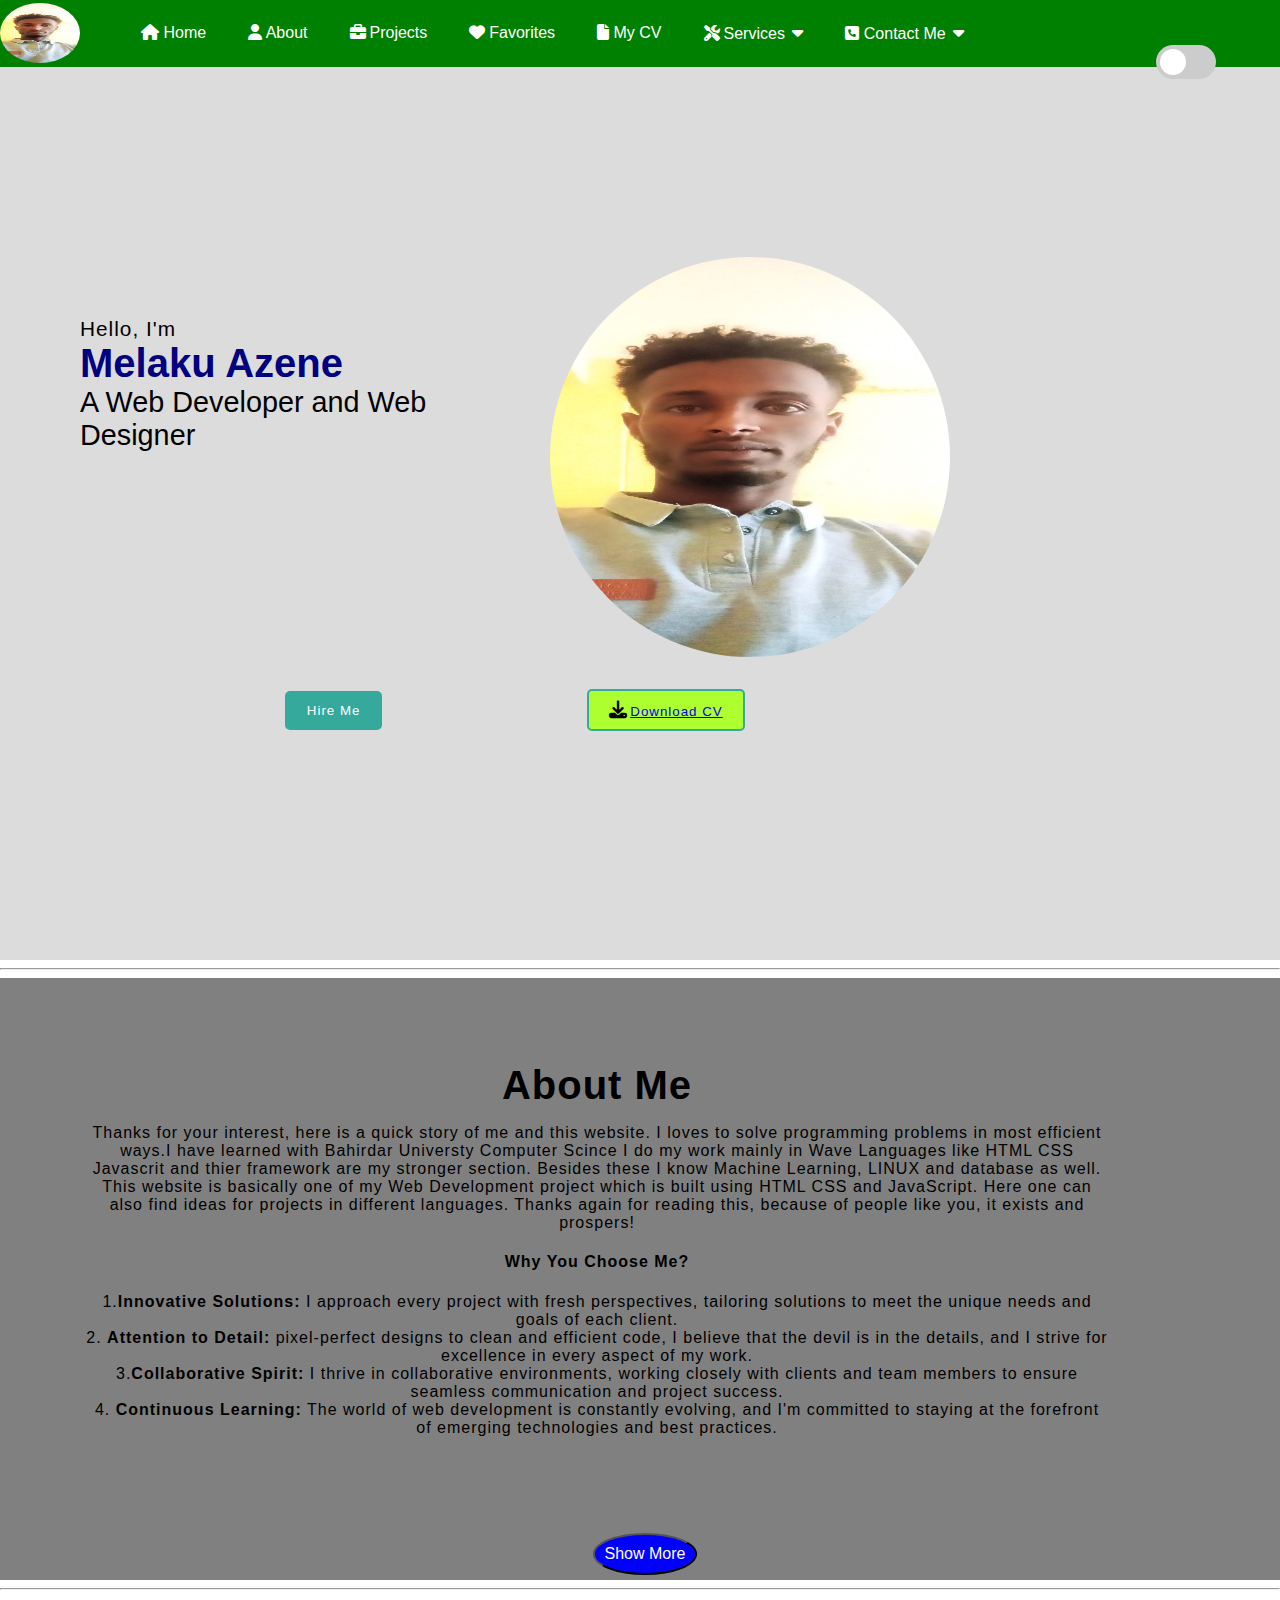
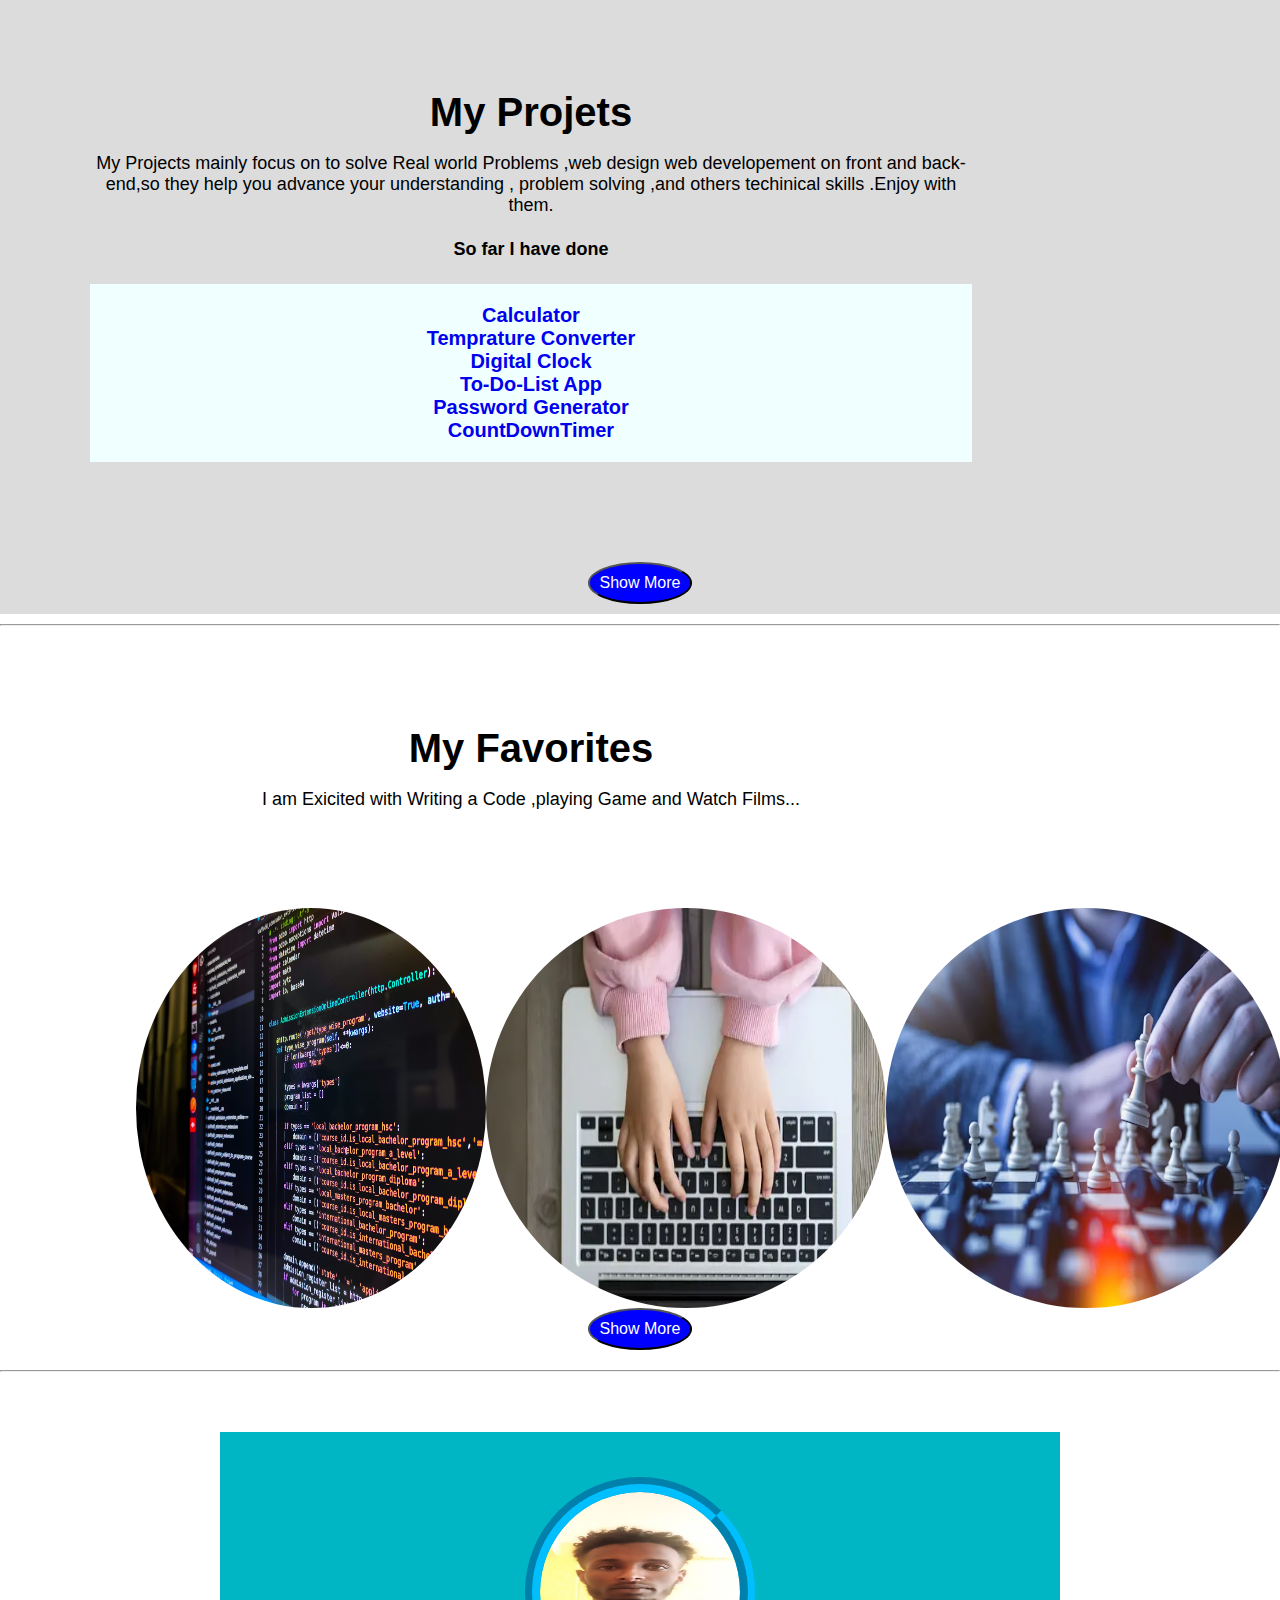
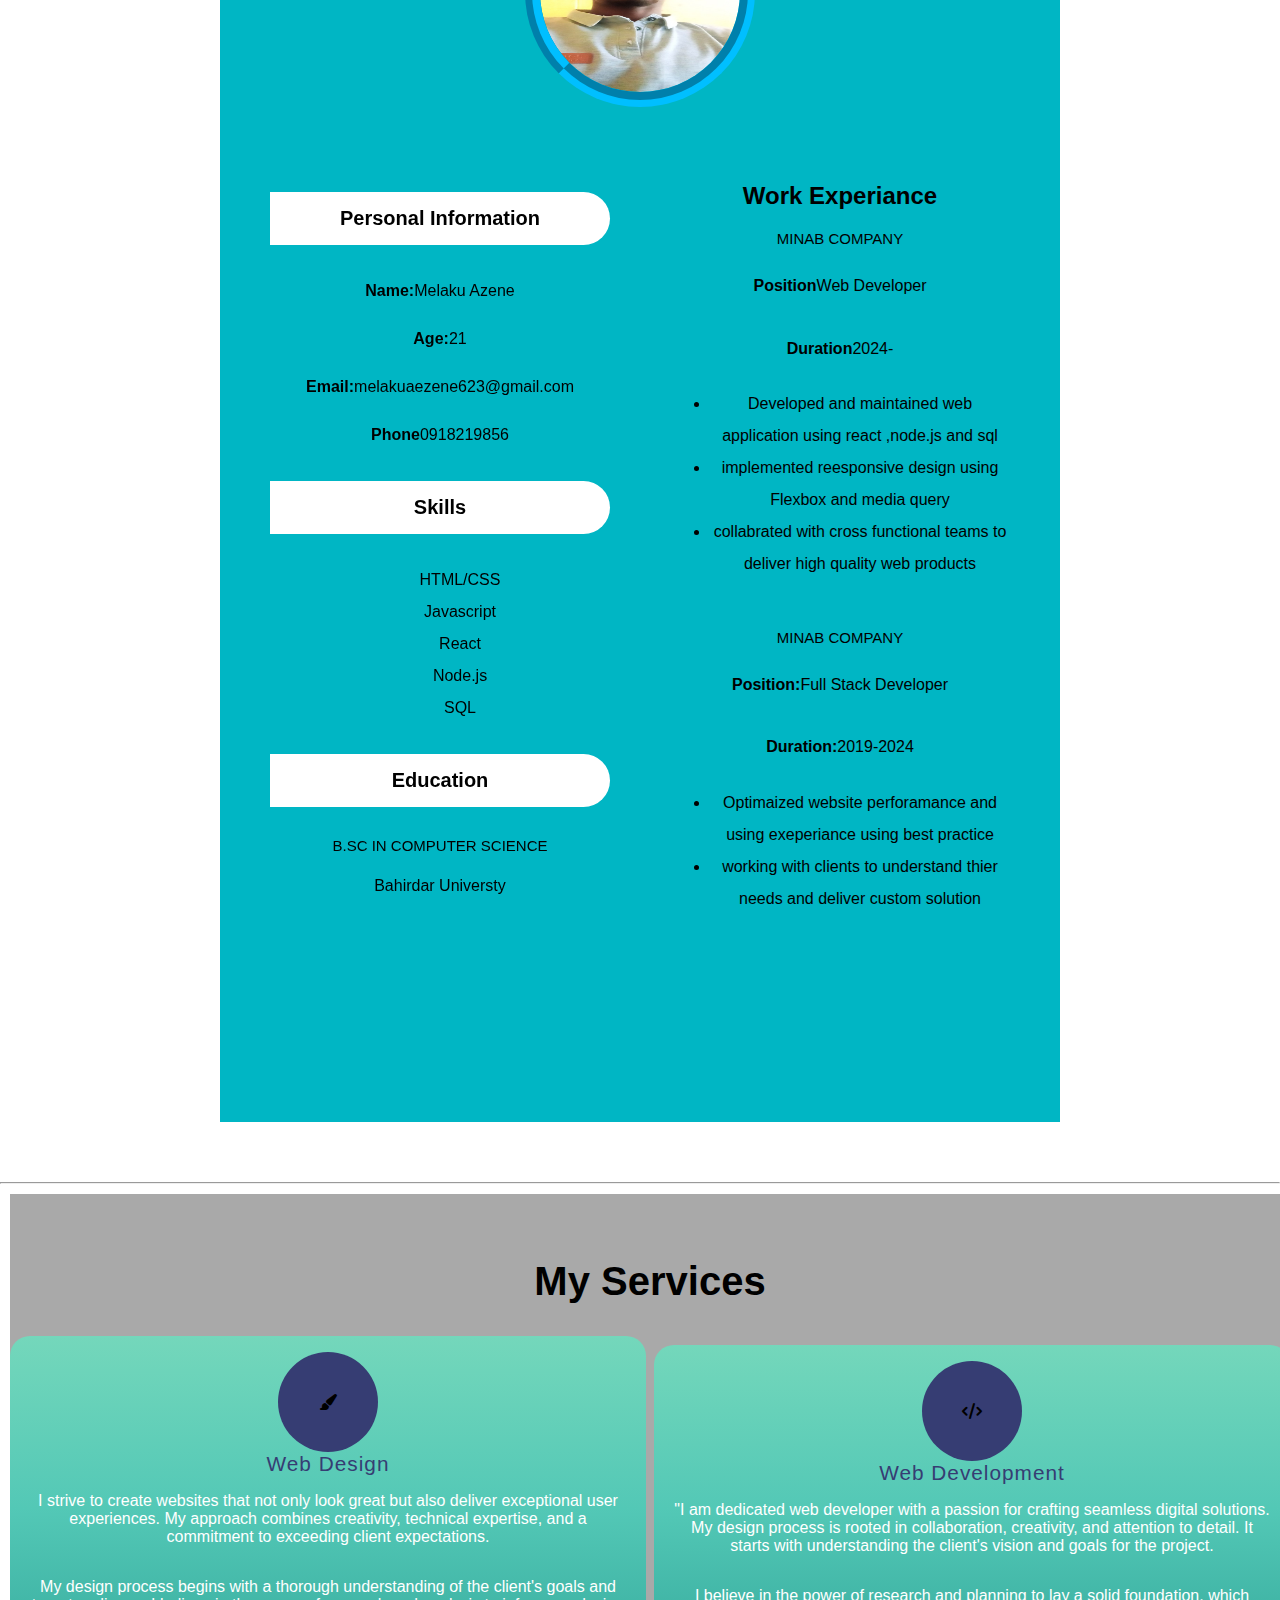
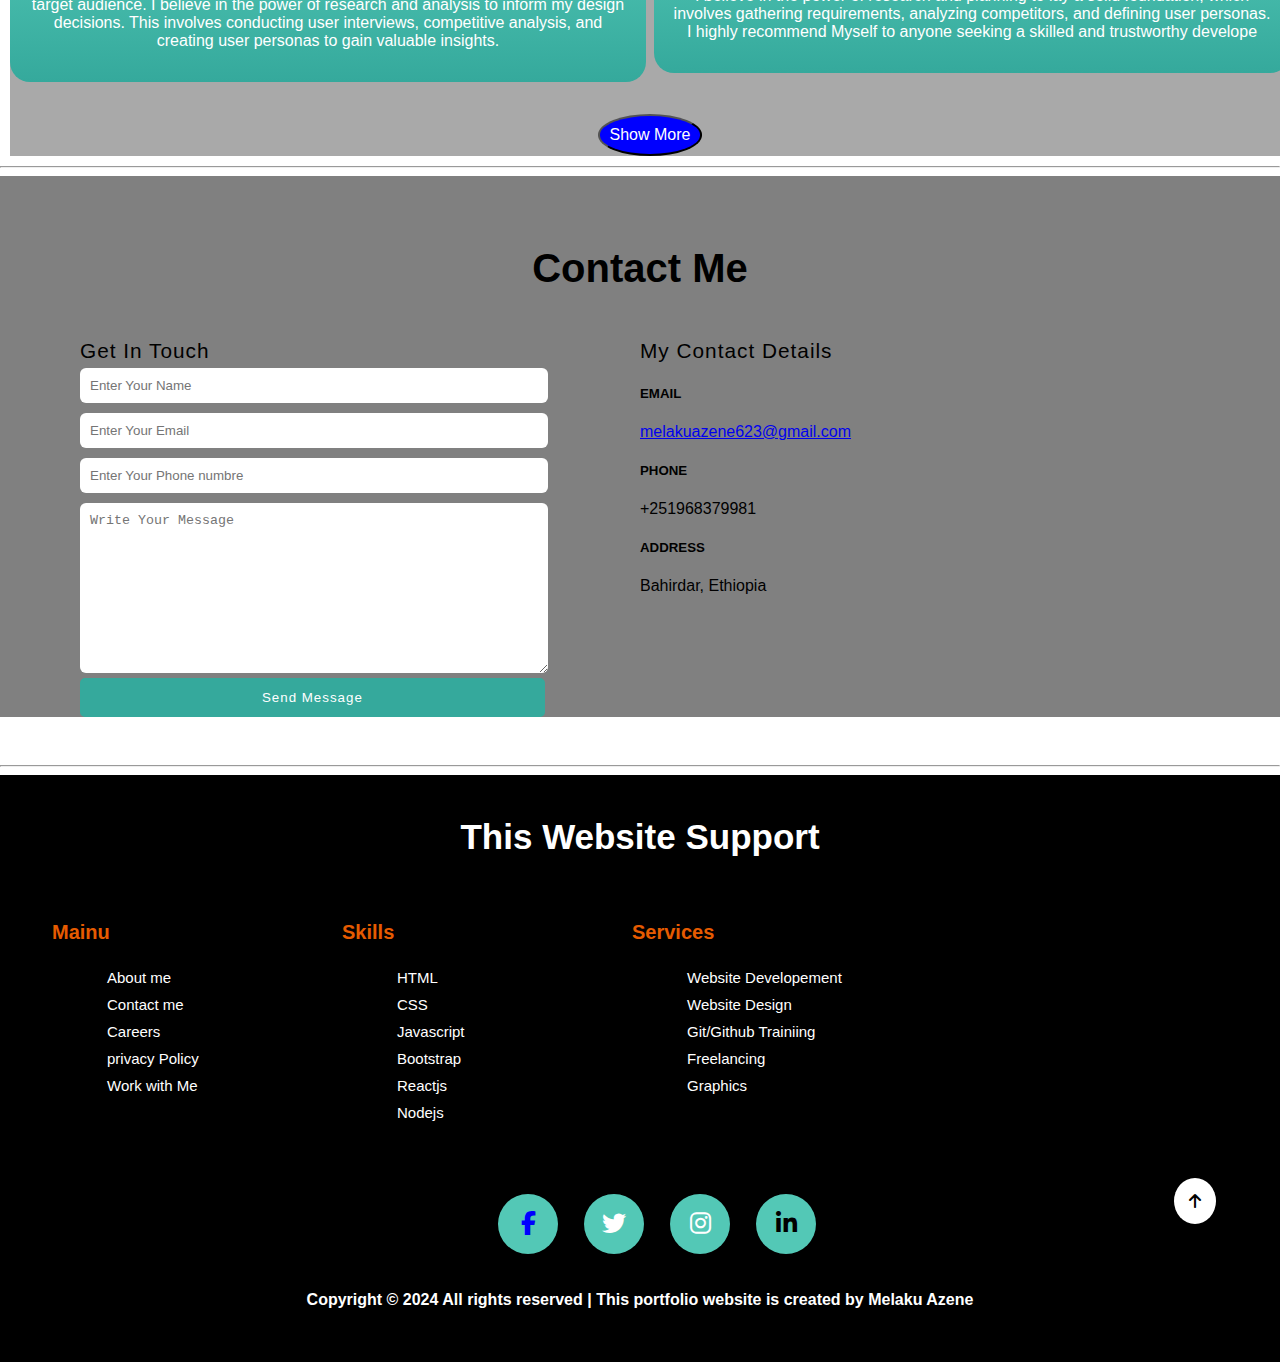
<file: MyPortFolio/index.html>
<!DOCTYPE html>
<html lang="en">
<head>
    <meta charset="UTF-8">
    <meta name="viewport" content="width=device-width, initial-scale=1.0">
    <title>My PortFolio</title>
    <link rel="stylesheet" href="https://cdnjs.cloudflare.com/ajax/libs/font-awesome/6.5.1/css/all.min.css">
    <link rel="stylesheet" href="style.css">
</head>
<body>
    
   <header class="header" id="top">
       <nav class="navbar">
          <div class="logo">
             <img src="mele.jpg" width="80" height="60"  alt="LOGO">
          </div>
            <div class="hamburger" id="hamburger">
                  <i class="fas fa-bars hamburger-icon"></i>
                  <i class="fas fa-times cross-icon"></i>
            </div>

            <div class="menu">
                <ul class="menu-list">
                    <li class="menu-list-items">
                        <a class="links" href="#home">
                        <i class="fa fa-home" ></i> Home
                        </a>
                    </li>
                   
                    <li class="menu-list-items">
                        <a class="links" href="#about">
                        <i class="fa fa-user" ></i>  About
                        </a>
                    </li>


<li class="menu-list-items">
    <a class="links" href="#projects">
    <i class="fa fa-briefcase" ></i>Projects 
        
    </a>
</li>

<li class="menu-list-items" >
    <a class="links" href="#favorites">
    <i class="fa fa-heart" ></i>Favorites

    </a>
</li>

<li class="menu-list-items">
    <a class="links" href="#cv">
    <i class="fa fa-file" aria-hidden="true"></i> My CV

    </a>
</li>


      <li class="menu-list-items" id="contacts">
                        <a class="links" href="#services">
                 <i class="fas fa-tools"></i>Services <i class="fa fa-caret-down"></i>
                 <ul class="sub-menu">
                    <li class="sub-menu-list">Web Dev</li>
                    <li class="sub-menu-list">Web Design</li>
                    <li class="sub-menu-list">Video Editing</li>
                    <li class="sub-menu-list">Graphics</li>
                 </ul>
                        </a>
       </li>


           <li class="menu-list-items" id="contacts">
                        <a class="links" href="#contact">
                        <i class="fa fa-phone-square" ></i>  Contact Me <i class="fa fa-caret-down" ></i>
                        <ul class="sub-menu">
                         <li class="sub-menu-list">FaceBook</li>
                         <li class="sub-menu-list">Youtube</li>
                          <li class="sub-menu-list">Twitter</li>
                        <li class="sub-menu-list">Email</li>
                        </ul>
                        </a>
          </li>

    </ul>
   </div>
 </nav>

</header>  

    <label class="switch">
        <input type="checkbox" id="toggle">
        <span class="slider round"></span>
    </label>


<section id="home" class="hero">
    <div class="intro">
     <div class="side"> 
        <div class="headings">
            <h3 class="greet-heading">Hello, I'm</h3>
            <h1 class="my-heading"><span>Melaku  Azene</span></h1>
            <h4 class="sub-heading">
              A Web Developer and Web Designer
            </h4>
        </div>
        <div class="images">
            <img src="mele.jpg"  height="400px"  width="400px" alt="BakgroundImage">
        </div>
    </div>
        <div class="intro-buttons">
            <button id="hirebtn"class="btn common-btn">Hire Me</button>
            <button  class="btn ghost-btn"><i class="fa fa-download" ></i><a href="CVPage.html">Download CV</a></button>
        </div>
    </div>
</section>
<hr>
<section id="about" class="about">
    <div class="aboutContainer">
 <div class="about-text">
      <h1 class="my-heading">About Me</h1>
        <p class="lead-para">
      
        Thanks for your interest, here
        is a quick story of me and this
        website.

        I loves to solve programming problems
        in most efficient ways.I have learned  with
        Bahirdar Universty Computer Scince
        
        
        I do my work mainly in Wave Languages like HTML CSS Javascrit and thier framework are my stronger section.
        Besides these I know Machine Learning,
        LINUX and database as well.
       
        
        This website is basically one of my
        Web Development project which is
        built using HTML CSS and JavaScript.
        Here one can also find ideas for
        projects in different languages.
        
        Thanks again for reading this,
        because of people like you, it
        exists and prospers!

        
        </p>
   
     <p class="second-para">
       <h4>Why You Choose Me?</h4>
    
       1.<b>Innovative Solutions:</b>  I approach every project with fresh perspectives, tailoring solutions to meet the unique needs and
         goals of each client. <br>
    
        2. <b>Attention to Detail: </b> pixel-perfect designs to clean and efficient code, I believe that the devil is in the details,
         and I strive for excellence in every aspect of my work. <br>
    
        3.<b>Collaborative Spirit:</b> I thrive in collaborative environments, working closely with clients and team members to ensure
          seamless communication and project success. <br>
    
       4.<b> Continuous Learning:</b> The world of web development is constantly evolving, and I'm committed to staying at the forefront
        of emerging technologies and best practices.
     </p>

<div id="showHide">
     <h4>Skills & Expertise</h4>
        <section class="skills">
            <div class="left">
                <img src="coderman.avif" width="200" height="200" alt="No images">
            </div>
            <div class="right">
                <ul>
                    <li class="bar html"><span class="language">HTMl</span><span class="percentage">99%</span></li>
                    <li class="bar css "><span class="language">CSS</span><span class="percentage">95%</span></li>
                    <li class="bar js"><span class="language">Javascript</span><span class="percentage">95%</span></li>
                    <li class="bar bootstrap"><span class="language">Bootstrap</span><span class="percentage">90%</span></li>
                    <li class="bar reactjs"><span class="language">React</span><span class="percentage">85%</span></li>
                </ul>
            </div>
        </section>

 </div>
 </div>
<div ><button id="moreButtonAbout" class="addbuttons">Show More</button></div>
</div>
</section>
<hr>

<section id="projects" class="project">
    <div class="projectContainer">
        <div class="project-text">
            <h1 class="my-heading">My Projets</h1>
            <p class="lead-para">
               My Projects mainly focus on to solve Real world Problems ,web design web developement on front and back-end,so they help you advance your understanding ,
            problem solving ,and others techinical skills .Enjoy with them. 
            </p>
            <h4>So far I have done </h4>
            <p class="second-para">
            
            <ul class="listof-projects">
                <li><a href="#">Calculator</a></li>
                <li><a href="#">Temprature Converter</a></li>
                <li><a href="#">Digital Clock</a></li>
                <li><a href="#">To-Do-List App</a></li>
                <li><a href="#">Password Generator</a></li>
                <li><a href="#">CountDownTimer</a></li>
               <ul id="hide">
                <li class="hidelist"><a href="#">Guess the Number-Game</a></li>
                <li class="hidelist"><a href="#">Login form</a></li>
                <li class="hidelist"><a href="#">Quize App</a></li>
                <li class="hidelist"><a href="#">Landing page</a></li>
                <li class="hidelist"><a href="#">StopWatch Time</a></li>
            </ul>
            </ul>

        </div>
        <div><button id="moreButtonProject" class="addbuttons">Show More</button></div>
    </div>
</section>

<hr>

<section id="favorites" class="Favorite">
    <div class="favoriteContainer">
        <div class="favorite-text">
            <h1 class="my-heading">My Favorites</h1>
            <p class="lead-para">
                I am Exicited with  Writing a Code ,playing Game and Watch Films...
            </p>
        </div>
        <div class="images">
            <img src="codescreenimage.avif" width="350" height="400" alt="coding Image">
             <img src="keytou.webp" width="400" height="400" alt="KeyBordimage">
             <img src="damma.avif" width="400" height="400" alt="damma image">
        </div>
        <div id="moreImage">
            <img src="thinkMAn.avif" width="400" height="400" alt="imges">
            <img src="fingertouch.webp"  width="400" height="400"  alt="fingerprintMage">
            <img src="coderman.avif" width="400" height="400"    alt="coder images">
        </div>
        <div><button id="moreButtonFavorite" class="addbuttons">Show More</button></div>
    </div>
</section>
<hr>

<section id="cv">
<div class="container">
    <div class="header1">
        <div class="img-area">
            <img src="mele.jpg" alt="CVimg" width="400" height="200">
            <h1>Melaku Azeneh3
                <h3>Front End Developer</h3>
            </h1>
        </div>
        <div class="main">
            <div class="left">
                <h2>Personal Information</h2>
                <p><strong>Name:</strong>Melaku Azene</p>
                <p><strong>Age:</strong>21</p>
                <p><strong>Email:</strong>melakuaezene623@gmail.com</p>
                <p><strong>Phone</strong>0918219856</p>
                <h2>Skills</h2>
                <ul>
                    <li>HTML/CSS</li>
                    <li>Javascript</li>
                    <li>React</li>
                    <li>Node.js</li>
                    <li>SQL</li>
                </ul>
                <h2>Education</h2>
                <h3>B.Sc in Computer Science</h3>
                <p>Bahirdar Universty </p>
            </div>
            <div class="right">
                <h2>Work Experiance</h2>
                <h3>MInab Company</h3>
                <p><strong>Position</strong>Web Developer</p>
                <p><strong>Duration</strong>2024-</p>
                <ul>
                    <li>Developed and maintained web application using react ,node.js and sql</li>
                    <li>implemented reesponsive design using Flexbox and media query</li>
                    <li>collabrated with cross functional teams to deliver high quality web products</li>

                </ul><br>
                <h3>Minab Company </h3>
                <p><strong>Position:</strong>Full Stack Developer</p>
                <p><strong>Duration:</strong>2019-2024</p>
                <ul>
                    <li>Optimaized website perforamance and using exeperiance using best practice</li>
                    <li>working with clients to understand thier needs and deliver custom solution</li>
                </ul>
            </div>
        </div>
    </div>
   
</div>
</section>

<hr>

<section class="services" id="services">
    <div class="services-heading">
            <h1 class="my-heading text-center" id="serviceId">My Services</h1>
      </div>
        <div class="services-content">
            <div class="my-row">
                <div class="my-col">
                    <div class="my-card">
                        <div class="icon">
                            <i class="fas fa-paint-brush"></i>
                        </div>
                        <h3 class="greet-heading blue-text">Web Design</h3>
                        <p class="small-para">
                            I strive to create websites that not only look great but also deliver exceptional user experiences. My approach combines
                            creativity, technical expertise, and a commitment to exceeding client expectations. 
                        </p>
                        <p class="small-para">
                            My design process begins with a thorough understanding of the client's goals and target audience. I believe in the
                            power of research and analysis to inform my design decisions. This involves conducting user interviews, competitive
                            analysis, and creating user personas to gain valuable insights.
                        </p>
                        </div>
                        </div>
                        <div class="my-col">
                            <div class="my-card">
                                <div class="icon">
                                    <i class="fa-solid fa-code"></i>
                                </div>
                                <h3 class="greet-heading blue-text">
                                    Web Development
                                </h3>
                                <p class="small-para">
                                    "I am dedicated web developer with a passion for crafting seamless digital solutions.
                                    My design process is rooted in collaboration, creativity, and attention to detail. It starts with understanding the
                                    client's vision and goals for the project. 
                                </p>
                                <p class="small-para">
                                    I believe in the power of research and planning to lay a solid foundation,
                                    which involves gathering requirements, analyzing competitors, and defining user personas.
                                    I highly recommend Myself to anyone seeking a skilled and trustworthy develope
                                </p>
                            </div>
                        </div> 
                        
                        
<div class="my-col showservice" >
    <div class="my-card">
        <div class="icon">
            <i class="fa-solid fa-code"></i>
        </div>
        <h3 class="greet-heading blue-text">
            Freelancing
        </h3>
        <p class="small-para1">
            "I am dedicated web developer with a passion for crafting seamless digital solutions.
            My design process is rooted in collaboration, creativity, and attention to detail. It starts with
            understanding the
            client's vision and goals for the project.
        </p>
        <p class="small-para1">
            I believe in the power of research and planning to lay a solid foundation,
            which involves gathering requirements, analyzing competitors, and defining user personas.
            I highly recommend Myself to anyone seeking a skilled and trustworthy develope
        </p>
    </div>
</div>

             </div>
            </div>
       
        </div>
        
    </div>
    <button id="moreButtonService" class="addbuttons">Show More</button>
</section>

<hr>


<section class="contact" id="contact">
    <div class="contact-heading">
        <h1 class="my-heading text-center" id="contactId">Contact Me</h1>
    </div>
    <div class="contact-content">
        <div class="contact-form-container">
            <h1 class="greet-heading">Get In Touch</h1>
            <form class="contact-form">
                <input class="form-controls" type="text" placeholder="Enter Your Name" required>
                <input class="form-controls" type="email" placeholder="Enter Your Email" required>
                <input class="form-controls" type="tel" placeholder="Enter Your Phone numbre">
                <textarea class="form-controls" placeholder="Write Your Message" name="message"  cols="30" rows="10"></textarea>
					
                <input class="form-btn btn common-btn" type="submit" value="Send Message">
            </form>
        </div>

        <div class="contact-details">
            <h1 class="greet-heading">My Contact Details</h1>
            <div class="details">
                <h5 class="contact-heading">EMAIL</h5>
               <a href="mailto:melakuazene623@gmail.com">melakuazene623@gmail.com</a>
            </div>
            <div class="details">
                <h5 class="contact-heading">PHONE</h5>
                <p class="contact-text">+251968379981</p>
            </div>
            <div class="details">
                <h5 class="contact-heading">ADDRESS</h5>
                <p class="contact-text">Bahirdar, Ethiopia</p>
               
            </div>
        </div>
    </div>
</section>

<hr>
    <footer class="footer">

          
        <h1 class="website-heading">This Website Support</h1>
        <div class="footer-container">
        <div class="footer-item">
            <h2 class="footer-heading">Mainu</h2>
            <ul>
                <li>About me</li>
                <li>Contact me </li>
                <li>Careers</li>
                <li>privacy Policy</li>
                <li>Work with Me</li>
            </ul>
        </div>
        
        <div class="footer-item">
            <h2 class="footer-heading">Skills</h2>
            <ul>
                <li>HTML</li>
                <li>CSS</li>
                <li>Javascript</li>
                <li>Bootstrap</li>
                <li>Reactjs</li>
                <li>Nodejs</li>
                
            </ul>
        </div>
        <div class="footer-item">
            <h2 class="footer-heading">Services</h2>
            <ul>
                <li>Website Developement</li>
                <li>Website Design</li>
                <li>Git/Github Trainiing</li>
                 <li>Freelancing</li>
                 <li>Graphics</li>
              
            </ul>
        </div>
</div>

        <div class="footer-content text-center">
            
            <div class="social-links">
                <div class="footer-menu">
                    <ul class="footer-menu-list">
                        <li class="footer-list-items">
                            <a class="footer-links" href="#">
                                <i class="fab fa-facebook-f"></i>
                            </a>
                        </li>
                        <li class="footer-list-items">
                            <a class="footer-links" href="#">
                                <i class="fab fa-twitter"></i>
                            </a>
                        </li>
                        <li class="footer-list-items">
                            <a class="footer-links" href="#">
                                <i class="fab fa-instagram"></i>
                            </a>
                        </li>
                        <li class="footer-list-items">
                            <a class="footer-links" href="#">
                                <i class="fab fa-linkedin-in"></i>
                            </a>
                        </li>

                        <a href="#top" ><i class="fa fa-arrow-up" aria-hidden="true"></i></a>
                    </ul>
                </div>
            </div>
            <h4>
                Copyright &copy; 2024 All rights reserved |
                This portfolio website is created by
                <span class="creator">Melaku Azene</span>
            </h4>
        </div>
    </footer>

<script src="script.js"></script>
</body>
</html>
</file>
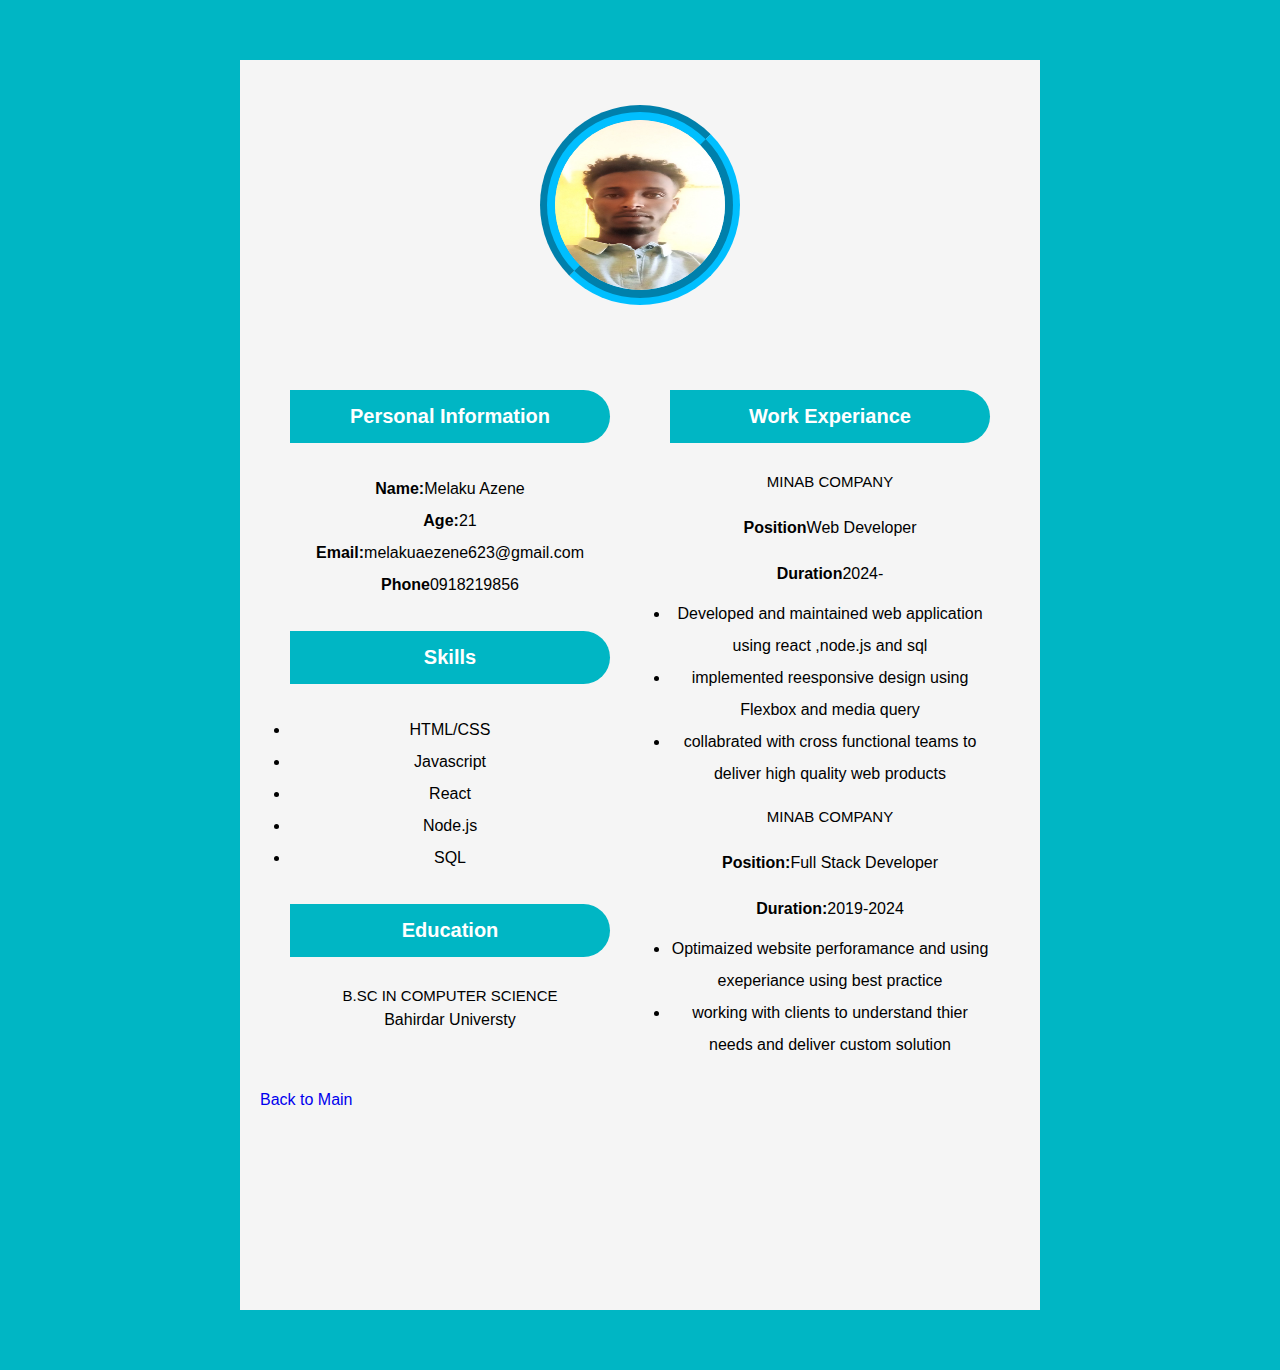
<file: MyPortFolio/CVPage.html>
<!DOCTYPE html>
<html lang="en">
<head>
    <meta charset="UTF-8">
    <meta name="viewport" content="width=device-width, initial-scale=1.0">
    <title>My CV</title>
    <style>
        *{
            box-sizing: border-box;
            margin: 0;
            padding: 0;
            font-family: sans-serif;
        }
        body{
            background-color: #00b6c4;
        }
        .container{
            background-color: #f5f5f5;
            max-width: 800px;
            margin: 60px auto;
            height: 1250px;
            padding: 20px;
            box-shadow: 0 2px 20px(0 0 0 0.3);
        }
        .header{
            text-align: center;
        }
        .header h1{
            margin-bottom: 10px;
        }
        .header h3{
            text-transform: uppercase;
            font-size: 15px;
            font-weight: 500;
        }
        .img-area{
            width: 200px;
            height: 200px;
            border-radius: 50%;
            overflow: hidden;
            margin: 25px auto;
            border:  15px groove deepskyblue;

        }
        .img-area img{
            width: 100%;
        }
        .main{
            display: flex;
            flex-wrap: wrap;
        }
        .left{
            flex: 1;
            padding: 30px;
        }
        .left p{
       line-height: 2;
        }
        .left ul li{
            line-height: 2;
        }
        h2{
            background-color: #00b6c4;
            padding: 15px;
            color: #fff;
            margin: 30px 0;
            font-size: 20px;
            border-radius: 0 50px 50px 0;

        }
        .right{
            flex: 1;
            padding: 30px;
        }
        .right h3{
            margin-bottom: 15px;
        }
        .right p{
            line-height: 2.9;
        }
        .right ul li{
            line-height: 2;
        }
        @media only screen and(min-width:768px)and (max-width:991px)  {
            .container{
                width: 95%;
                height: auto;
            }
            h2{
                font-size: 18px;
            }
        }
        @media screen and (max-width:600px) {
            .main{
                flex-direction: column;
            }
            .left ,.right{
                flex: none;
                width: 100%;
            }
            .container{
                width: 95%;
                height: auto;
            }
            h2{
                font-size: 15px;
            }
            
        }
        div #cvBack{
           text-align: center;
           justify-content: center;
           align-items: center;  
           text-decoration: none;     
                  
        }
    </style>
      </head>

<body>

<div class="container">
    <div class="header">
        <div class="img-area">
            <img src="mele.jpg" alt="CVimg" width="400" height="200">
            <h1>Melaku Azeneh3
                <h3>Front End Developer</h3>
            </h1>
        </div>
        <div class="main">
            <div class="left">
                <h2>Personal Information</h2>
                <p><strong>Name:</strong>Melaku Azene</p>
                <p><strong>Age:</strong>21</p>
                <p><strong>Email:</strong>melakuaezene623@gmail.com</p>
                <p><strong>Phone</strong>0918219856</p>
                <h2>Skills</h2>
                <ul>
                    <li>HTML/CSS</li>
                    <li>Javascript</li>
                    <li>React</li>
                    <li>Node.js</li>
                    <li>SQL</li>
                </ul>
                <h2>Education</h2>
                <h3>B.Sc in Computer Science</h3>
                <p>Bahirdar Universty </p>
            </div>
            <div class="right">
                <h2>Work Experiance</h2>
                <h3>MInab Company</h3>
                <p><strong>Position</strong>Web Developer</p>
                <p><strong>Duration</strong>2024-</p>
                <ul>
                    <li>Developed and maintained web application using react ,node.js and sql</li>
                    <li>implemented reesponsive design using Flexbox and media query</li>
                    <li>collabrated with cross functional teams to deliver high quality web  products</li>

                </ul><br>
                <h3>Minab Company </h3>
                <p><strong>Position:</strong>Full Stack Developer</p>
                <p><strong>Duration:</strong>2019-2024</p>
                <ul>
                    <li>Optimaized website perforamance  and using exeperiance using best practice</li>
                    <li>working with clients to understand thier needs and deliver custom solution</li>
                </ul>
            </div>
        </div>
    </div>
 <div><a href="index.html" id="cvBack">Back to Main</a></div>
</div>


</body>
</html>
</file>
<file: MyPortFolio/style.css>
@import url('https://fonts.googleapis.com/css2?family=Poppins&display=swap');
body{
    margin: 0;
    padding: 0;
    box-sizing: border-box;
    font-family: sans-serif;
    
}
.navbar{
    display: flex;
    align-items: center;
    justify-content: space-between;
    position: fixed;
    top: 0;
    width: 100%;
    background-color: green;
    color: #fff;
    
}
.logo {
    position: absolute;
    left: 0;
    top: 5%;
    
}
.logo, img{
    border-radius: 50%;
}
.menu {
    padding: 0 5rem;
}
.hamburger {
    display: none;
    color: #fff;
    font-size: 25px;
}
.fa-caret-down{
    font-size: large;
    margin-left: 3px;

}
.fa-briefcase{
    margin-right: 4px;
}
.fa-heart{
    margin-right: 4px;
}
.fa-tools{
    margin-right: 4px;
}

.fa-download{
    font-size: large;
    margin-right: 2px;
    font-weight: 600;
    color: black;
}
.fa-arrow-up{
    position: absolute;
   border-radius: 50%;
   padding:15px;
    right: 5%;
    background-color: white;
    color: black;
    
}
.cross-icon {
    display: none;
}
.sub-heading{
    margin-top:20px;
}
.my-heading span{
    color:navy;
}
.headings{
    margin-top: 60px;
}
.menu .menu-list {
    display: flex;
    list-style: none;
}
.menu-list-items:hover .fa-caret-down{
    transform: rotate(180deg);
    color: white;
}
.menu-list .menu-list-items {
    padding: 0.5rem 1rem;
}
.sub-menu{
    display: none;
}

#contacts:hover .sub-menu{
display: block;
position: absolute;
top: 70%;
list-style-type: none;
background-color:cornflowerblue;
border-radius: 5px;

}
.sub-menu li{
    padding: 3px;

}
.sub-menu li:hover{
    text-align: left;
    text-decoration: underline;
    background-color:black;
    color: white;
    
}

@media screen and (min-width: 856px) and (max-width: 1024px) {
    .menu-list .menu-list-items {
        padding: 0.5rem 0.3rem;
    }
}

/*for Toogle buttton*/

.switch {
    position: fixed;
    right: 5%;
    top: 5%;
    width: 60px;
    height: 34px;
    color: white;
}

.switch input {
    display: none;
}

.slider {
    position: absolute;
    cursor: pointer;
    top: 0;
    left: 0;
    right: 0;
    bottom: 0;
    background-color: #ccc;
    -webkit-transition: .4s;
    transition: .4s;
}

.slider:before {
    position: absolute;
    content: "";
    height: 26px;
    width: 26px;
    left: 4px;
    bottom: 4px;
    background-color: white;
    -webkit-transition: .4s;
    transition: .4s;
}

input:checked+.slider {
    background-color: #2196F3;
}

input:checked+.slider:before {
    -webkit-transform: translateX(26px);
    -ms-transform: translateX(26px);
    transform: translateX(26px);
}

.slider.round {
    border-radius: 34px;
}

.slider.round:before {
    border-radius: 50%;
}

.dark-mode {
    background-color:black;
    color: #fff;
}



.hero {
    background-repeat: no-repeat;
    background-size: 100% 100%;
    width: 100%;
    height: 100vh;
    display: flex;
    align-items: center;
    justify-content: start;
    margin-top: 60px ;
   background-color:#dcdcdc;
  
   
}
.side{
    display: flex;
    justify-content: space-between;  
    
}
.intro.headings{
    justify-content: flex-start;
    align-items: flex-start;
}
.images {
   
  margin-left: 10%;
  margin-right: 0;
  right: 0;

}
.hero .intro {
    text-align: left;
    margin: 0 5rem;
    
}
.hero .intro-buttons {
    margin: 2rem 0;
    display: flex;
    align-items: center;
    justify-content: space-evenly;
}
.about {
    align-items: center;
  background-color:grey;
    width: 100%;
    margin: auto;
    padding: 5px;
   
}
.aboutContainer{
    display: block;
    justify-content: center;
    align-items: center;
     text-align:center;
     
}
.addbuttons{
    padding: 10px;
    border-radius: 50%;
    background-color:blue;
    color: white;
    font-size: 16px;
    font-weight: 500;
}
 .about .about-text {
  width:80%;
 padding: 5rem 1rem 5rem 5rem;
 letter-spacing: 1px;
   }

   #showHide{
    display: none;
   }

   /*For Skill Show*/
   .skills {
       display: flex;
       justify-content: space-around;
       position: relative;
       padding: 2rem;
       flex-wrap: wrap;
   }

   .left {
       position: relative;
       top: 0;
       left: 0;
       width: 24rem;
       display: flex;
       justify-content: center;
       align-items: center;
   }

   .left img {
       position: relative;
       top: 0;
       left: 0;
       border-radius: 50%;
   }

   .right {
       width: 50%;
   }

   .right ul .bar {
       height: .4rem;
       position: relative;
       list-style: none;
       border-radius: 10px;
       margin: 3rem 0;

   }

   .right ul .html {
       width: 99%;
       background-color: #e54c21;
   }

   .right ul .css {
       width: 95%;
       background-color: #00a0e4;
   }


   .right ul .js {
       width: 95%;
       background-color: yellow;
   }

   .right ul .bootstrap {
       width: 90%;
       background-color: #7952b3;
   }

   .right ul .reactjs {
       width: 90%;
       background-color: #61dafb;
   }

   .language {
       position: absolute;
       bottom: .6rem;
       left: 0;
       background-color: #000;
       color: white;
   }

   .percentage {
       position: absolute;
       bottom: .6rem;
       right: 0;
    background-color: #000;
    color: white;
   }

   @media screen and (max-width: 834px) {
       .skills {
           padding: .5rem;
       }

       .right {
           width: 90%;
       }
   }


.project {
    align-items: center;
    margin: 10px auto;
    padding: 10px;
    background-color:#dcdcdc;
}


.projectContainer {
    display: block;
    justify-content: center;
    align-items: center;
    text-align: center;

}

.project .project-text {
    width: 70%;
    padding: 5rem 1rem 5rem 5rem;
    font-size: large;
}

.project .listof-projects{
list-style-type: none;
padding: 20px;
font-size: 20px;
font-weight: 700;
background-color: azure;
}

.project .listof-projects li a{
    padding: 10px;
   text-decoration: none;
  

}
.Favorite{
  align-items: center;
    margin: 10px auto;
    padding: 10px;
    background-color: #f0f0f000;
}

.favoriteContainer {
    display: block;
    justify-content: center;
    align-items: center;
    text-align: center;

}
.Favorite .favorite-text{
        width: 70%;
        padding: 5rem 1rem 5rem 5rem;
        font-size: large;
}
div.images{
    display: flex;
    justify-content: space-around;
}

div #moreImage {
    display: flex;
    justify-content: space-around;
    display: none;
}
.showservice{
    display: none;
}
#hide{
    list-style: none;
    text-decoration: none;
    display: none;
}
  .services {
      display: flex;
      align-items: center;
      justify-content: center;
      flex-direction: column;
      margin: 4.8rem 0;
     width: 100%;
      margin: 10px;
     padding-bottom: 0;
      background-color:darkgrey;
      padding-top: 25px;
  }
  #serviceId{
    padding-top: 40px;
  }
   .my-row {
       display: flex;
       gap: 8px;
       align-items: center;
       justify-content: space-between;
       margin: 2rem 0;
   }
   
  .my-row .my-col {
      text-align: center;
      width: 80%;
  }

.my-card {
    text-align: center;
    display: flex;
    flex-direction: column;
    align-items: center;
    justify-content: center;
    border-radius: 20px;
    background-image: linear-gradient(#74D7BB, #53C8B6, #35A99C);
    padding: 1rem;
}
.icon {
    height: 100px;
    width: 100px;
    border-radius: 50%;
    background-color: #363D73;
    display: flex;
    align-items: center;
    justify-content: center;
}

/*for CV*/
 
 .container {
    background-color: #00b6c4;
     max-width: 800px;
     margin: 60px auto;
     height: 1250px;
     padding: 20px;
     box-shadow: 0 2px 20px(0 0 0 0.3);
 }

 .header1 {
     text-align: center;
 }

 .header1 h1 {
     margin-bottom: 10px;
 }

 .header1 h3 {
     text-transform: uppercase;
     font-size: 15px;
     font-weight: 500;
 }

 .img-area {
     width: 200px;
     height: 200px;
     border-radius: 50%;
     overflow: hidden;
     margin: 25px auto;
     border: 15px groove deepskyblue;

 }

 .img-area img {
     width: 100%;
 }

 .main {
     display: flex;
     flex-wrap: wrap;
 }

 .left {
      
    display: block;
     flex: 1;
     padding: 30px;
 }

 .left p {
     line-height: 2;
 }

 .left ul li {
     line-height: 2;
     list-style-type: none;
 }

  .left h2 {
     background-color:white;
     padding: 15px;
     color: black;
     margin: 30px 0;
     font-size: 20px;
     border-radius: 0 50px 50px 0;

 }

 .right {
     flex: 1;
     padding: 30px;
 }

 .right h3 {
     margin-bottom: 15px;
 }

 .right p {
     line-height: 2.9;
 }

 .right ul li {
     line-height: 2;
 }

 @media only screen and(min-width:768px)and (max-width:991px) {
     .container {
         width: 95%;
         height: auto;
     }

     h2 {
         font-size: 18px;
     }
 }

 @media screen and (max-width:600px) {
     .main {
         flex-direction: column;
     }

     .left,
     .right {
         flex: none;
         width: 100%;
     }

     .container {
         width: 95%;
         height: auto;
     }

     h2 {
         font-size: 15px;
     }

 }

 div #cvBack {
     text-align: center;
     justify-content: center;
     align-items: center;
     text-decoration: none;

 }

.contact {
            padding: 0 5rem;
            background-color:grey;
       
     }
 #contactId{
        padding-top: 70px;
     }

.contact-content {
    display: flex;
    margin: 3rem 0;
    justify-content: space-between;
}
.contact-form-container {
    width: 50%;
}
.contact-form {
    display: flex;
    flex-direction: column;
}
.contact-form .form-controls {
    width: 80%;
    padding: 10px 0;
    margin: 5px 0;
    border: none;
    border-radius: 6px;
    outline: none;
    padding: 10px;
    
}
.contact-form .form-btn {
    width: 83%;
}
.contact-details {
    width: 50%;
}
.footer {
    background-color: #000;
    color: #fff;
    padding: 2rem;
    
}
.footer-container{
    display: flex;
}
.footer-list-items {
    display: flex;
    align-items: center;
    justify-content: center;
    height: 50px;
    width: 50px;
    margin: 1rem 1rem 0 1rem;
    border-radius: 50%;
    background-color: #53C8B6;
}
.footer-list-items:hover{
padding: 4px;

}
.fa-facebook-f{
    color: blue;
}
.fa-linkedin-in{
    color: black;
}
.footer-links {
    font-size: 24px;
    color: #fff;
    text-decoration: none;
}
.social-links {
    display: flex;
    align-items: center;
    justify-content: center;
}
.footer-menu {
    padding: 0 5rem;
}

.website-heading {
    text-align: center;
    width: 100%;
    margin-top: 10px;
    color: #fff;
    font-size: 35px;
}

.footer-item {
    width: 250px;
    margin: 10px;
    padding: 10px;
}

.footer-heading {
    color: #e65b00;
    font-size: 20px;
    margin: 20px 0;
}

.footer ul li {
    list-style: none;
    font-size: 15px;
    margin-left: 10px;
    padding: 5px;
    cursor: pointer;
}

.footer ul li:hover {
    color: #e65b00;
}

.footer-menu .footer-menu-list {
    display: flex;
    list-style: none;
}

.greet-heading {
    font-size: 1.3rem;
    font-weight: lighter;
    margin: 0;
    letter-spacing: 1px;
}
.my-heading {
    font-size: 2.5rem;
    margin: 0;
}
.sub-heading {
    margin: 0;
    font-size: 1.8rem;
    font-weight: lighter;
}
.links:hover {
    border-bottom: 2px solid #fff;
    
}
.links {
    border-bottom: 2px solid transparent;
    transition: all 0.25s;
    padding: 5px;
    text-decoration: none;
    color: #fff;
}
.btn {
    padding: 10px 20px;
    border-radius: 5px;
    cursor: pointer;
    letter-spacing: 1px;
    border: none;
}
.common-btn {
    background-color: #35A99C;
    color: #fff;
    border: 2px solid #35A99C;
    transition: all 0.25s;
    box-shadow: 5 5 2 rgb(32, 44, 180);
}
.common-btn:hover {
    background-color: green;
    color: #35A99C;
    border: 2px solid #35A99C;
    outline: none;
    padding: 18px;
}

.ghost-btn {
    background-color: greenyellow;
    color: #35A99C;
    border: 2px solid #35A99C;
    outline: none;
    border-radius: 5px;
}

.ghost-btn:hover {
    background-color: #35A99C;
    color: #fff;
    transition: all 0.25s;
    border: 2px solid #35A99C;
    padding: 18px;
   
}
.text-center {
    text-align: center;
}

.small-para {
    
    color: #fff;
}

.white-text {
    color: #5ba937;
}

.blue-text {
    color: #363D73;
}
    
/* Responsive CSS file styles defined for smaller width devices */
/* CSS for tablet devices */
@media screen and (min-width: 576px) and (max-width: 820px) {
 
    .logo {
        padding: 0 3rem;
    }
.side{
    flex-direction: column;
    margin-top: 40px;
    padding-bottom: 1px;
}
    .hamburger {
        display: block;
        padding: 0 3rem;
        position: absolute;
        right: 5%;
        top: 10%;
        background-color: black;
        color: white;
    }

        .fa-caret-down {
            font-size: large;
            margin-left: 3px;
            display: none;
    
        }
         .my-row {
             display: flex;
             align-items: center;
             justify-content: space-between;
             flex-direction: column;
             margin: 2rem 0;
             gap: 1rem;
         }
    
.menu {
    display: none;
}

.menu-list {
    flex-direction: column;
    background-color: gainsboro;
    width: 150px;
    border-radius: 8px;
    position: absolute;
    right: 0;
    top: 75px;

}
#contacts:hover .sub-menu {
    display: none;
}
    .about {
        flex-direction: column;
        margin-top: 10px;
    }

    .about .about-text {
        padding: 2rem;
    }

    .about .about-image img {
        padding: 2rem;
    }

    .services {
        padding: 0;
    }

    .my-row {
        gap: 10px;
    }

    .my-row .my-col {
        text-align: center;
        width: 35%;
    }
    .images ,.moreImage{
       flex-direction: column;
    }

       .footer-item{
        display: block;
       }

}


/* CSS for mobile devices */
@media screen and (min-width: 280px) and (max-width: 576px) {
    .side {
            flex-direction: column;
           margin-top: 40px;
        }
    
    .hero {
        justify-content: center;
        color: #fff;
        background-image: radial-gradient(circle, rgb(15 14 14 / 30%), rgb(102 96 96 / 40%), rgb(163 160 160 / 16%)), url('./Images/heroImg3.avif')
    }
.fa-caret-down {
    font-size: large;
    margin-left: 3px;
    display: none;

}
    .sub-heading {
        
        color: #fff9f9cc;
    }

    .hero .intro-buttons {
        gap: 20px;
    }

    .btn {
        padding: 10px 30px;
    }

    .logo {
        padding: 0 2rem;
    }

    .menu{
        display: none;
    }

     .menu-list {
        flex-direction: column;
        background-color: gainsboro;
        width: 150px;
        border-radius: 8px;
        position: absolute;
        right: 0;
        top: 75px;
        
    }

    .hamburger {
        display: block;
        padding: 0 2rem;
        background-color: #000;
        column-rule-color: #fff;
        position: absolute;
        top: 10%;
        right: 5%;
    }
 #contacts:hover .sub-menu {
     display: none;
 }
    .about {
        flex-direction: column;
    }

    .about .about-text {
        width: 90%;
        padding: 1rem;
    }

    .about .about-image img {
        width: 90%;
        padding: 1rem;
    }

    .services {
        padding: 0;
    }

    .my-row {
        display: flex;
        align-items: center;
        justify-content: space-between;
        flex-direction: column;
        margin: 2rem 0;
        gap: 1rem;
    }

    .my-row .my-col {
        text-align: center;
        width: 100%;
    }

    .contact {
        padding: 0;
    }

    .contact-content {
        flex-direction: column;
        align-items: center;
        gap: 2rem;
    }

    .contact-form-container {
        width: 80%;
    }

    .contact-form .form-controls {
        width: 100%;
    }

    .contact-form .form-btn {
        width: 100%;
    }

    .contact-details {
        width: 80%;
    }

    .footer-menu {
        padding: 0 2rem;
    }

    .footer-list-items {
        display: block;
        margin: 0;
    }

        .images,
        .moreImage {
            flex-direction: column;
        }
}
.menu{
    display: block;
}
</file>
